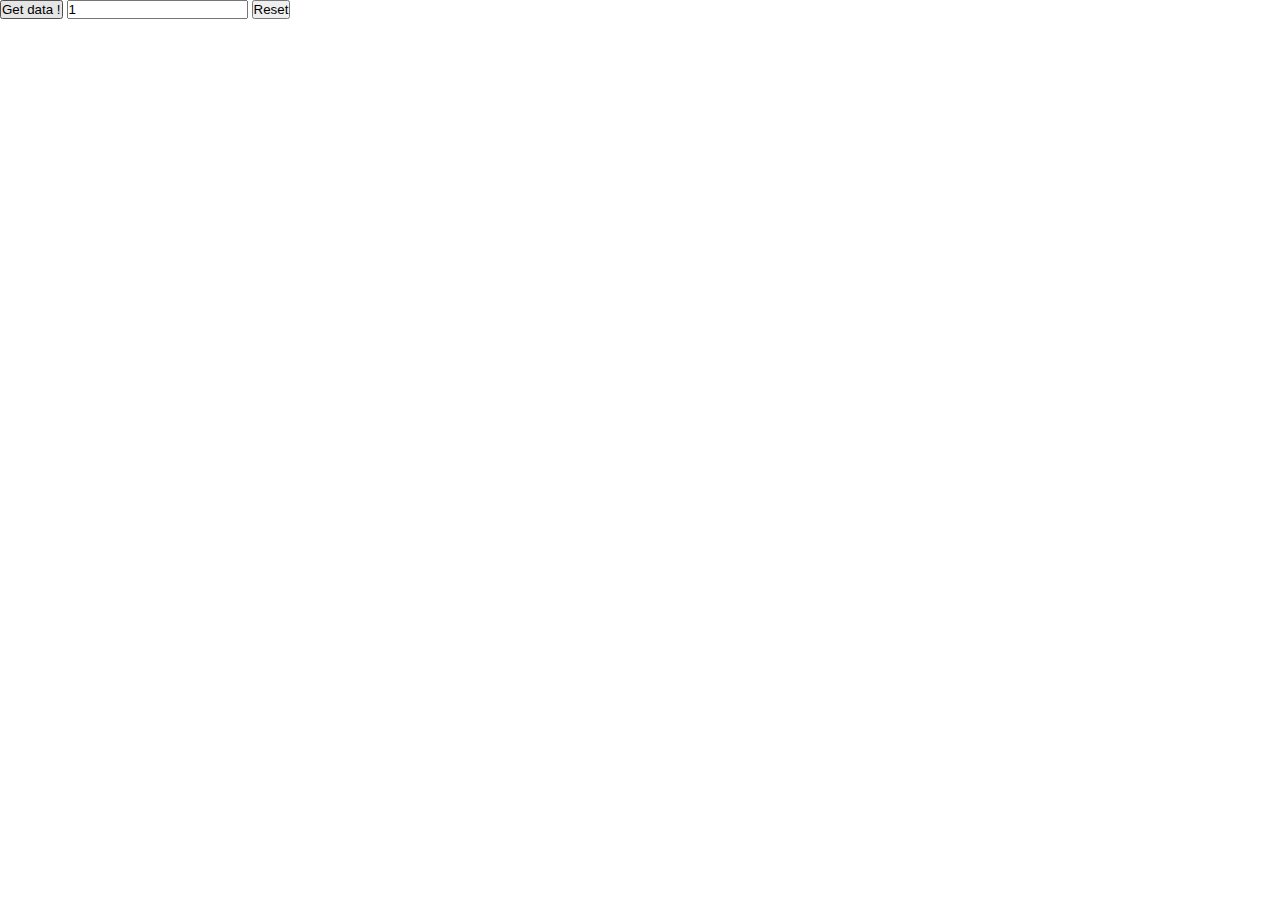
<file: api.web/index.html>
<!DOCTYPE html>
<html lang="en">
<head>
    <meta charset="UTF-8">
    <meta name="viewport" content="width=device-width, initial-scale=1.0">
    <title>Document</title>
    <link rel="stylesheet" href="style.css">
</head>
<body>
    
    <button id="btn">Get data !</button>
    <input id="number" type="number" value="1" />
    <button id="reset">Reset</button>

    <section class="container">
    </section>
    
    <script src="main.js"></script>

</body>
</html>
</file>
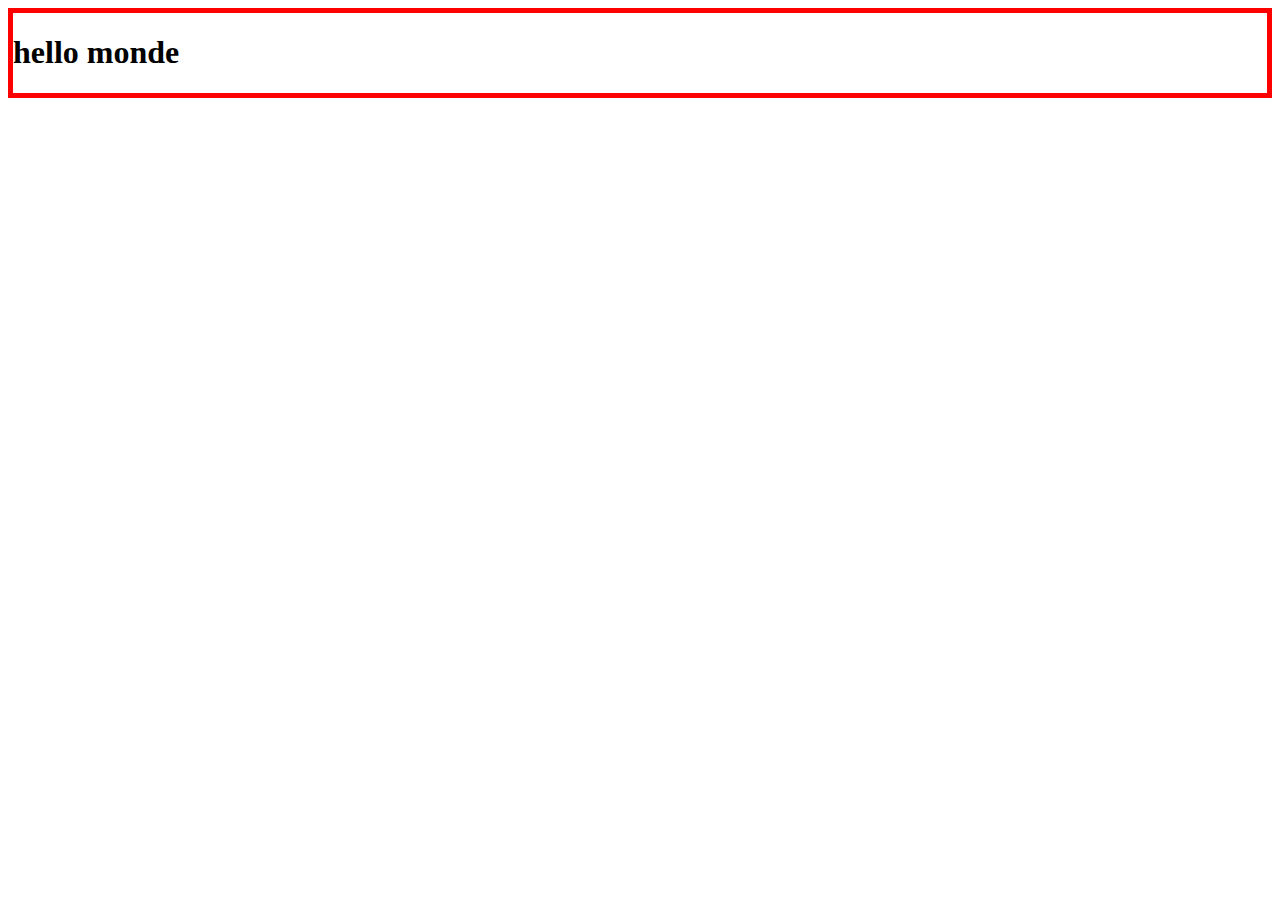
<file: basic.web/index.html>
<!DOCTYPE html>
<html lang="en">
<head>
    <meta charset="UTF-8">
    <meta name="viewport" content="width=device-width, initial-scale=1.0">
    <title>Document</title>
</head>
<body>

    <h1>hello monde</h1>

    <script src="main.js"></script>
</body>
</html>
</file>
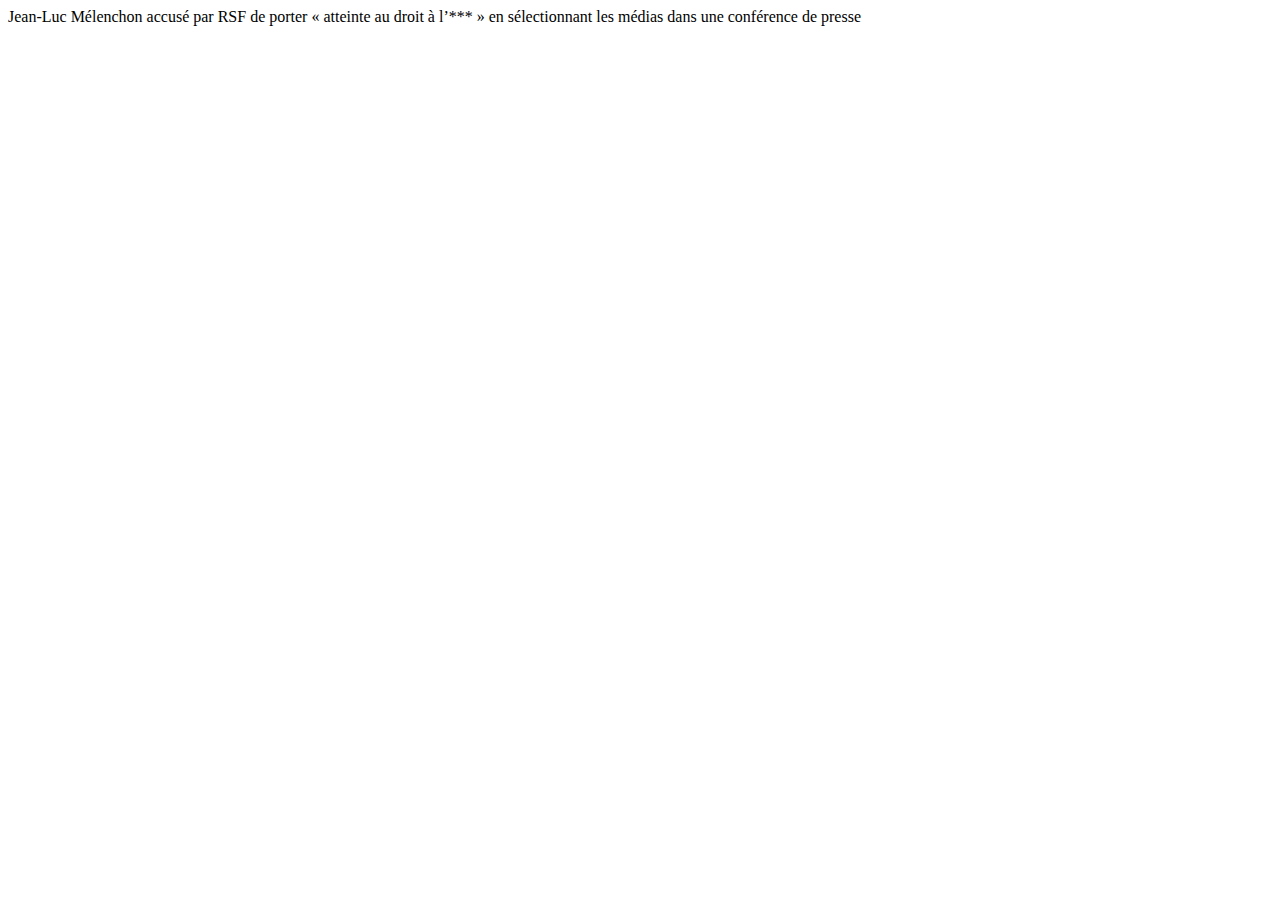
<file: remplace.web/index.html>
<!DOCTYPE html>
<html lang="en">
<head>
    <meta charset="UTF-8">
    <meta name="viewport" content="width=device-width, initial-scale=1.0">
    <title>Document</title>
</head>
<body>
    <p>Jean-Luc Mélenchon accusé par RSF de porter « atteinte au droit à l’information » en sélectionnant les médias dans une conférence de presse</p>
    <script src="main.js"></script>
</body>
</html>
</file>
<file: api.web/style.css>
* {
    margin: 0;
    padding: 0;
}

.container {
    display: flex;
    flex-direction: column;
}

.container .item {
    padding: 5px;
    background-color: aqua;
    border-bottom: solid 1px white;
}
</file>
